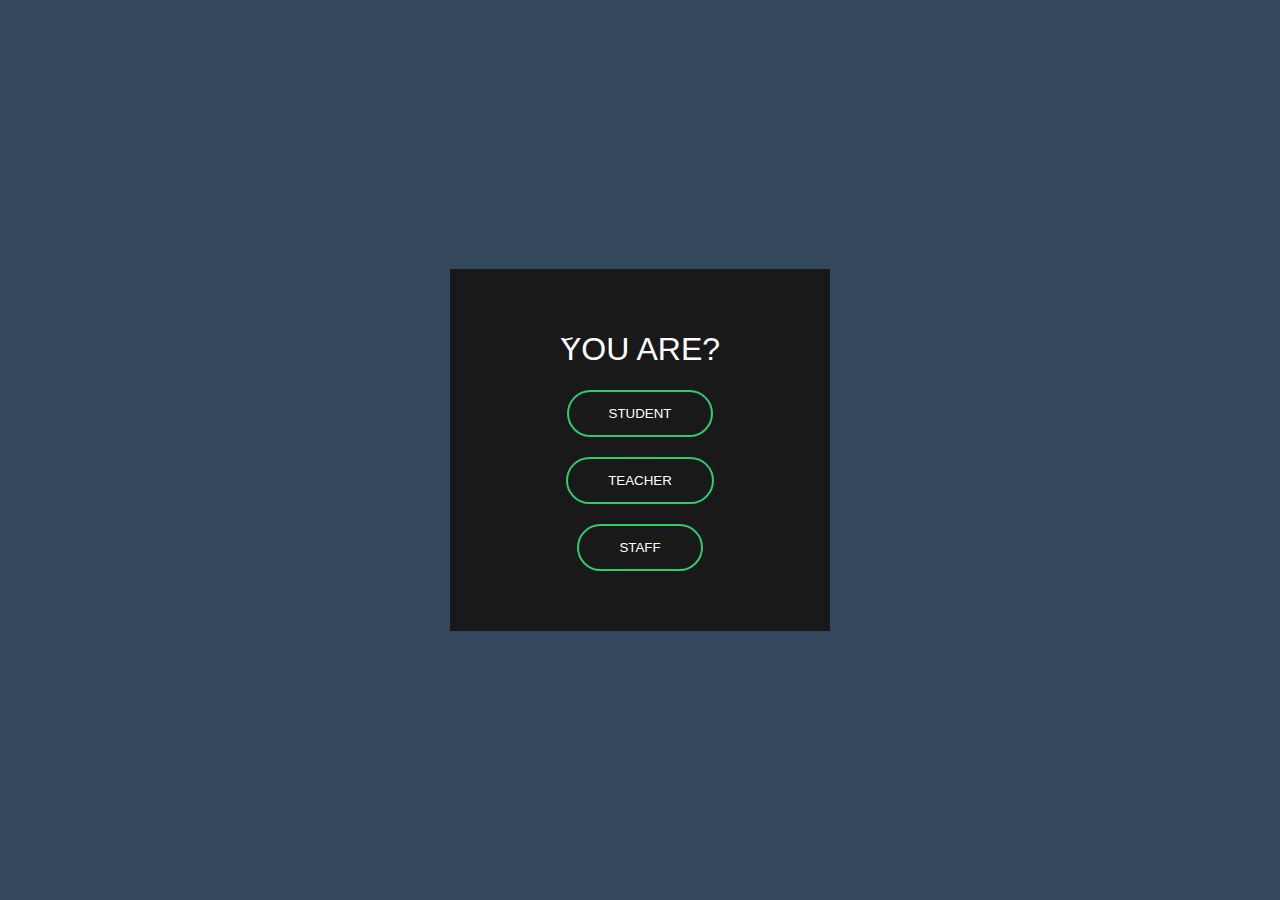
<file: login criteria.html>
<!DOCTYPE html>
<html lang="en" dir="ltr">
  <head>
    <meta charset="utf-8">
    <title>َYOU ARE?</title>
    <link rel="stylesheet" href="stylelogin.css">
  </head>
  <body>
<form class="box" action="login.html" method="post">
  <h1>َYOU ARE?</h1>
<input type="submit" name="" value="STUDENT">
<input type="submit" name="" value="TEACHER">
<input type="submit" name="" value="STAFF">
</form>  
</body>
</html>
</file>
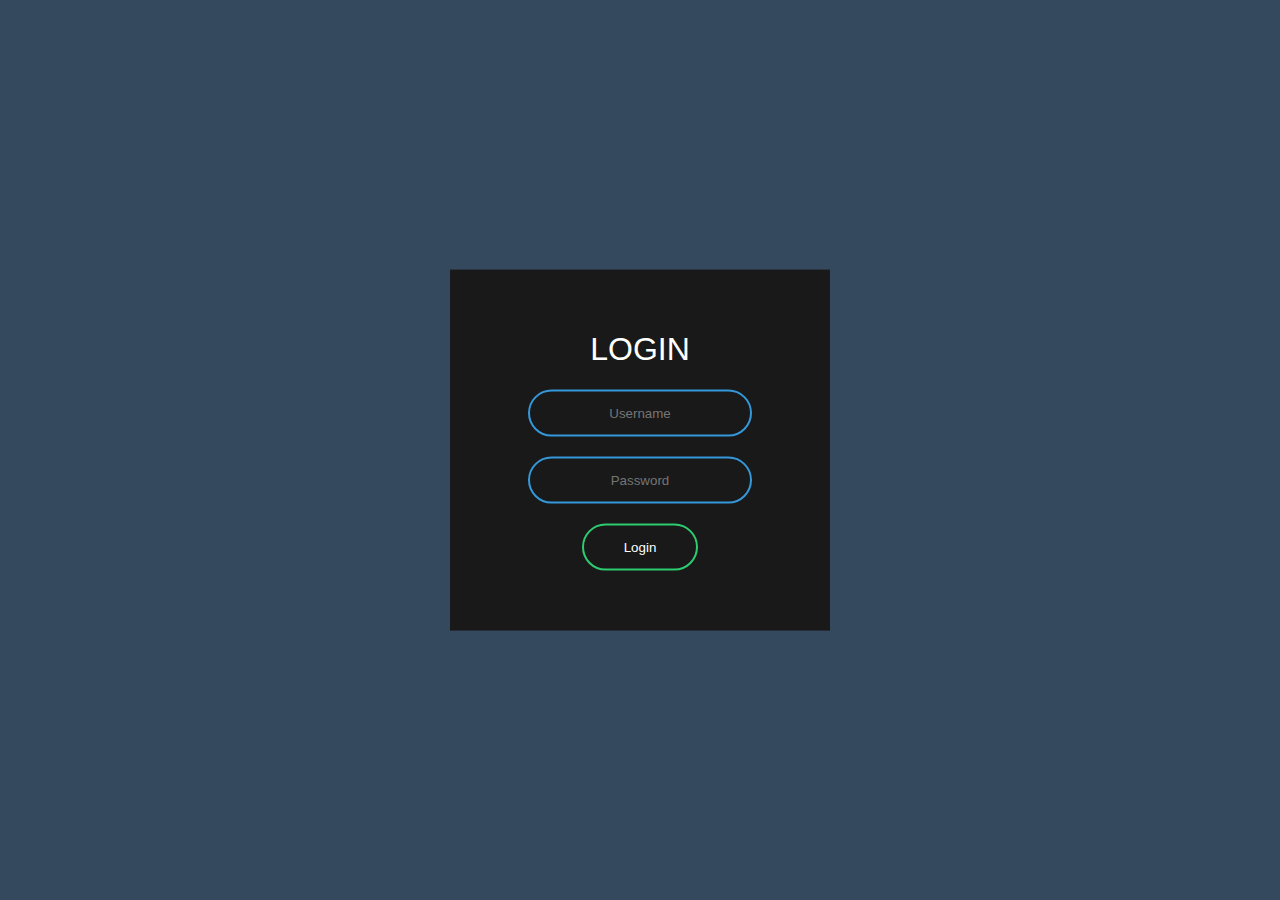
<file: login.html>
<!DOCTYPE html>
<html lang="en" dir="ltr">
  <head>
    <meta charset="utf-8">
    <title>َ Login Teacher</title>
    <link rel="stylesheet" href="stylelogin.css">
  </head>
  <body>

<form class="box" action="index.html" method="post">
  <h1>Login</h1>
  <input type="text" name="" placeholder="Username">
  <input type="password" name="" placeholder="Password">
  <input type="submit" name="" value="Login">
</form>


  </body>
</html>
</file>
<file: stylelogin.css>
body{
  margin: 0;
  padding: 0;
  font-family: sans-serif;
  background: #34495e;
}
.box{
  width: 300px;
  padding: 40px;
  position: absolute;
  top: 50%;
  left: 50%;
  transform: translate(-50%,-50%);
  background: #191919;
  text-align: center;
}
.box h1{
  color: white;
  text-transform: uppercase;
  font-weight: 500;
}
.box input[type = "text"],.box input[type = "password"]{
  border:0;
  background: none;
  display: block;
  margin: 20px auto;
  text-align: center;
  border: 2px solid #3498db;
  padding: 14px 10px;
  width: 200px;
  outline: none;
  color: white;
  border-radius: 24px;
  transition: 0.25s;
}
.box input[type = "text"]:focus,.box input[type = "password"]:focus{
  width: 280px;
  border-color: #2ecc71;
}
.box input[type = "submit"]{
  border:0;
  background: none;
  display: block;
  margin: 20px auto;
  text-align: center;
  border: 2px solid #2ecc71;
  padding: 14px 40px;
  outline: none;
  color: white;
  border-radius: 24px;
  transition: 0.25s;
  cursor: pointer;
}
.box input[type = "submit"]:hover{
  background: #2ecc71;
}
</file>
